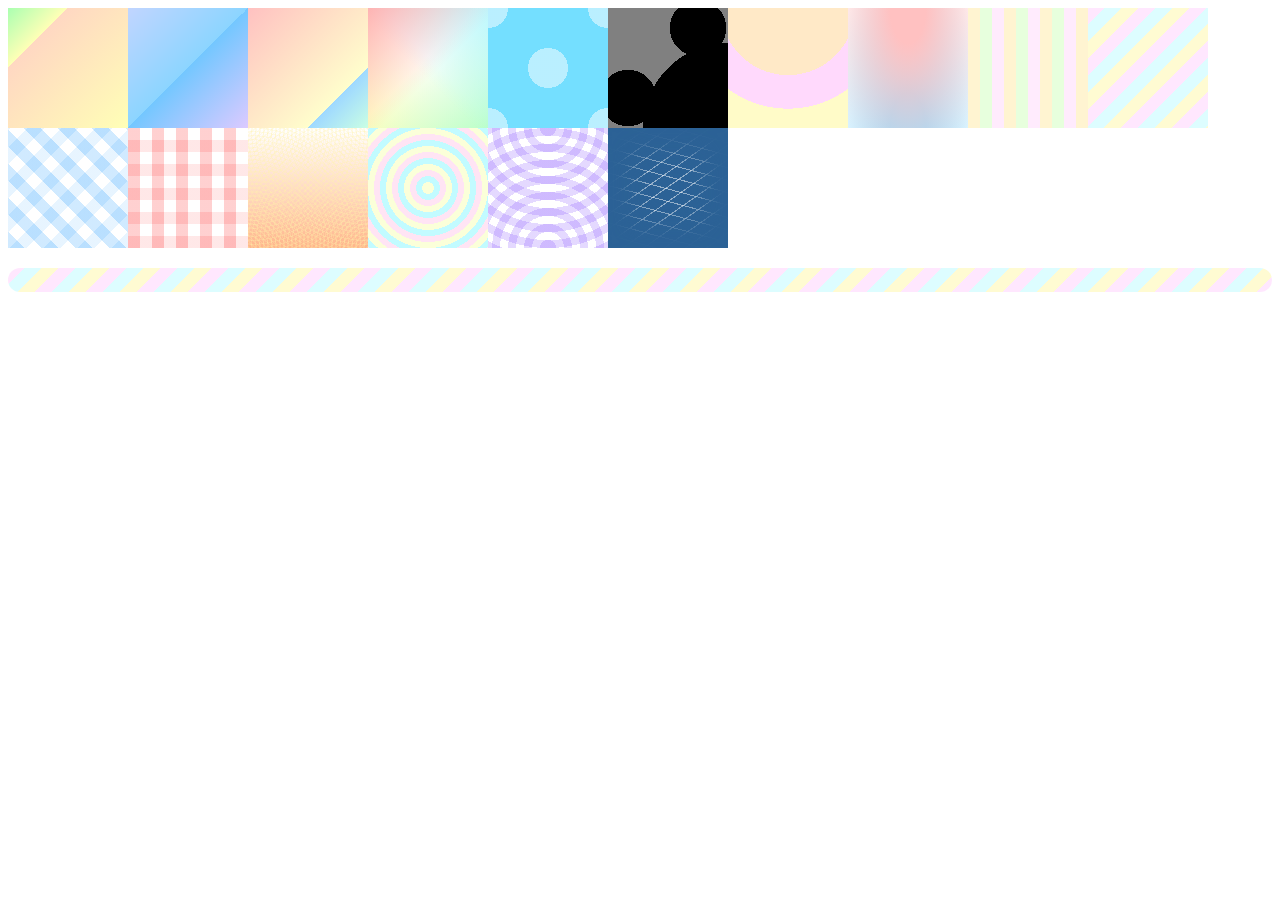
<file: background-gradient/background-gradient.html>
<!DOCTYPE html>
<html lang="en">

<head>
    <meta charset="UTF-8">
    <meta name="viewport" content="width=device-width, initial-scale=1.0">
    <title>background-gradient</title>
    <link rel="stylesheet" href="background-gradient.min.css">
</head>

<body>

    <ul class="gradient">
        <li class="demo demo1"></li>
        <li class="demo demo2"></li>
        <li class="demo demo3"></li>
        <li class="demo demo4"></li>
        <li class="demo demo5"></li>
        <li class="demo demo6"></li>
        <li class="demo demo7"></li>
        <li class="demo demo8"></li>
        <li class="demo demo9"></li>
        <li class="demo demo10"></li>
        <li class="demo demo11"></li>
        <li class="demo demo12"></li>
        <li class="demo demo13"></li>
        <li class="demo demo14"></li>
        <li class="demo demo15"></li>
        <li class="demo demo16"></li>
    </ul>


    <div class="line">
        <div class="animate demo10"></div>
    </div>

</body>

</html>
</file>
<file: background-gradient/background-gradient.min.css>
.gradient{list-style:none;margin:0;padding:0}.gradient{display:inline-block;width:100%}.demo{width:120px;height:120px;float:left}.demo1{background-image:linear-gradient(0.375turn, #aaffb1,#ffffb6 25%,#ffd8c2 25%,#ffffb6)}.demo2{background-image:linear-gradient(135deg, #c1d5ff,#8cd5ff 50%,#74c7ff 50%,#dccaff)}.demo3{background-image:-webkit-gradient(linear, left top, right bottom, from(#ffc1c1),color-stop(75%, #fffecc),color-stop(75%, #9fd9ff),to(#caffe4));background-image:linear-gradient(to bottom right, #ffc1c1,#fffecc 75%,#9fd9ff 75%,#caffe4)}.demo4{background:-webkit-gradient(linear, left top, right bottom, from(rgba(255,161,161,0.8)), color-stop(55%, transparent)),-webkit-gradient(linear, right top, left bottom, from(rgba(175,246,255,0.8)), color-stop(55%, transparent)),-webkit-gradient(linear, right bottom, left top, from(rgba(169,255,188,0.8)), color-stop(55%, transparent)),-webkit-gradient(linear, left bottom, right top, from(rgba(255,254,176,0.8)), color-stop(55%, transparent));background:linear-gradient(to bottom right, rgba(255,161,161,0.8), transparent 55%),linear-gradient(to bottom left, rgba(175,246,255,0.8), transparent 55%),linear-gradient(to top left, rgba(169,255,188,0.8), transparent 55%),linear-gradient(to top right, rgba(255,254,176,0.8), transparent 55%)}.demo5{background:radial-gradient(circle at center, rgba(255,255,255,0.5) 20px,transparent 20px,transparent 40px),radial-gradient(circle at top left, rgba(255,255,255,0.5) 20px,transparent 20px,transparent 40px),radial-gradient(circle at top right, rgba(255,255,255,0.5) 20px,transparent 20px,transparent 40px),radial-gradient(circle at bottom right, rgba(255,255,255,0.5) 20px,transparent 20px,transparent 40px),radial-gradient(circle at bottom left, rgba(255,255,255,0.5) 20px,transparent 20px,transparent 40px),#74dfff}.demo6{background:radial-gradient(circle at 75% 20px, black 21%, transparent 21%),radial-gradient(circle at 20px 75%, black 21%, transparent 21%),radial-gradient(circle at bottom right, black 50%, transparent 50%),gray}.demo7{background:radial-gradient(circle at top, #ffe9c7 50%,#ffd9fc 50%,#ffd9fc 75%,#fffbc8 75%)}.demo8{background:radial-gradient(ellipse at top, #ffc1c1 21%, transparent),radial-gradient(ellipse at bottom, #99dfff 21%, transparent)}.demo9{background-image:repeating-linear-gradient(0.25turn, #fff4d1 0px,#fff4d1 12px,#e7ffdd 12px,#e7ffdd 24px,#ffebfd 24px,#ffebfd 36px)}.demo10{background-image:repeating-linear-gradient(135deg, #ffe7fe, #ffe7fe 12px, #ddfdff 12px, #ddfdff 24px, #fffbd2 24px, #fffbd2 36px)}.demo11{background:repeating-linear-gradient(45deg, rgba(162,213,255,0.5),rgba(162,213,255,0.5) 12px,rgba(255,255,255,0.5) 12px,rgba(255,255,255,0.5) 24px),repeating-linear-gradient(-45deg, rgba(162,213,255,0.5),rgba(162,213,255,0.5) 12px,rgba(255,255,255,0.5) 12px,rgba(255,255,255,0.5) 24px)}.demo12{background:repeating-linear-gradient(90deg, rgba(255,162,162,0.5),rgba(255,162,162,0.5) 12px,rgba(255,255,255,0.5) 12px,rgba(255,255,255,0.5) 24px),repeating-linear-gradient(0deg, rgba(255,162,162,0.5),rgba(255,162,162,0.5) 12px,rgba(255,255,255,0.5) 12px,rgba(255,255,255,0.5) 24px)}.demo13{background:repeating-radial-gradient(circle at top left, rgba(255,242,170,0.25), rgba(255,242,170,0.25) 1px, transparent 1px, transparent 4px),repeating-radial-gradient(circle at top right, rgba(255,242,170,0.25), rgba(255,242,170,0.25) 1px, transparent 1px, transparent 4px),repeating-radial-gradient(circle at bottom right, rgba(255,242,170,0.25), rgba(255,242,170,0.25) 1px, transparent 1px, transparent 4px),repeating-radial-gradient(circle at bottom left, rgba(255,242,170,0.25), rgba(255,242,170,0.25) 1px, transparent 1px, transparent 4px),-webkit-gradient(linear, left top, left bottom, from(transparent), to(#ffb68b));background:repeating-radial-gradient(circle at top left, rgba(255,242,170,0.25), rgba(255,242,170,0.25) 1px, transparent 1px, transparent 4px),repeating-radial-gradient(circle at top right, rgba(255,242,170,0.25), rgba(255,242,170,0.25) 1px, transparent 1px, transparent 4px),repeating-radial-gradient(circle at bottom right, rgba(255,242,170,0.25), rgba(255,242,170,0.25) 1px, transparent 1px, transparent 4px),repeating-radial-gradient(circle at bottom left, rgba(255,242,170,0.25), rgba(255,242,170,0.25) 1px, transparent 1px, transparent 4px),linear-gradient(to bottom, transparent, #ffb68b)}.demo14{background-image:repeating-radial-gradient(circle at center, #fbffd9,#fbffd9 6px,#c2fbff 6px,#c2fbff 12px,#ffe4f4 12px,#ffe4f4 18px);-webkit-animation-name:demo14;animation-name:demo14;-webkit-animation-duration:.5s;animation-duration:.5s;-webkit-animation-timing-function:ease;animation-timing-function:ease;-webkit-animation-delay:0s;animation-delay:0s;-webkit-animation-iteration-count:infinite;animation-iteration-count:infinite;-webkit-animation-direction:normal;animation-direction:normal;-webkit-animation-fill-mode:none;animation-fill-mode:none;-webkit-animation-play-state:running;animation-play-state:running}@-webkit-keyframes demo14{0%{background-image:repeating-radial-gradient(circle at center, #fbffd9,#fbffd9 6px,#c2fbff 6px,#c2fbff 12px,#ffe4f4 12px,#ffe4f4 18px)}33%{background-image:repeating-radial-gradient(circle at center, #ffe4f4,#ffe4f4 6px,#fbffd9 6px,#fbffd9 12px,#c2fbff 12px,#c2fbff 18px)}66%{background-image:repeating-radial-gradient(circle at center, #c2fbff,#c2fbff 6px,#ffe4f4 6px,#ffe4f4 12px,#fbffd9 12px,#fbffd9 18px)}}@keyframes demo14{0%{background-image:repeating-radial-gradient(circle at center, #fbffd9,#fbffd9 6px,#c2fbff 6px,#c2fbff 12px,#ffe4f4 12px,#ffe4f4 18px)}33%{background-image:repeating-radial-gradient(circle at center, #ffe4f4,#ffe4f4 6px,#fbffd9 6px,#fbffd9 12px,#c2fbff 12px,#c2fbff 18px)}66%{background-image:repeating-radial-gradient(circle at center, #c2fbff,#c2fbff 6px,#ffe4f4 6px,#ffe4f4 12px,#fbffd9 12px,#fbffd9 18px)}}.demo15{background:repeating-radial-gradient(circle at top, rgba(121,64,255,0.2),rgba(121,64,255,0.2) 8px,transparent 8px,transparent 16px),repeating-radial-gradient(circle at bottom, rgba(121,64,255,0.2),rgba(121,64,255,0.2) 8px,transparent 8px,transparent 16px)}.demo16{background:repeating-linear-gradient(15deg, rgba(255,255,255,0.5),rgba(255,255,255,0.5) 1px,transparent 1px,transparent 12px),repeating-linear-gradient(-35deg, rgba(255,255,255,0.5),rgba(255,255,255,0.5) 1px,transparent 1px,transparent 12px),#2c6296;-webkit-box-shadow:0 0 20px 25px #2c6296 inset;box-shadow:0 0 20px 25px #2c6296 inset}.line{height:24px;border-radius:12px;overflow:hidden;margin:1em 0}.line .animate{height:72px;width:calc( 100vw + 50px);-webkit-animation-name:translateX;animation-name:translateX;-webkit-animation-duration:.5s;animation-duration:.5s;-webkit-animation-timing-function:linear;animation-timing-function:linear;-webkit-animation-delay:0s;animation-delay:0s;-webkit-animation-iteration-count:infinite;animation-iteration-count:infinite;-webkit-animation-direction:normal;animation-direction:normal;-webkit-animation-fill-mode:none;animation-fill-mode:none;-webkit-animation-play-state:running;animation-play-state:running}@-webkit-keyframes translateY{0%{-webkit-transform:translateY(-50px);transform:translateY(-50px)}100%{-webkit-transform:translateY(0);transform:translateY(0)}}@keyframes translateY{0%{-webkit-transform:translateY(-50px);transform:translateY(-50px)}100%{-webkit-transform:translateY(0);transform:translateY(0)}}@-webkit-keyframes translateX{0%{-webkit-transform:translateX(-50px);transform:translateX(-50px)}100%{-webkit-transform:translateX(0);transform:translateX(0)}}@keyframes translateX{0%{-webkit-transform:translateX(-50px);transform:translateX(-50px)}100%{-webkit-transform:translateX(0);transform:translateX(0)}}
</file>
